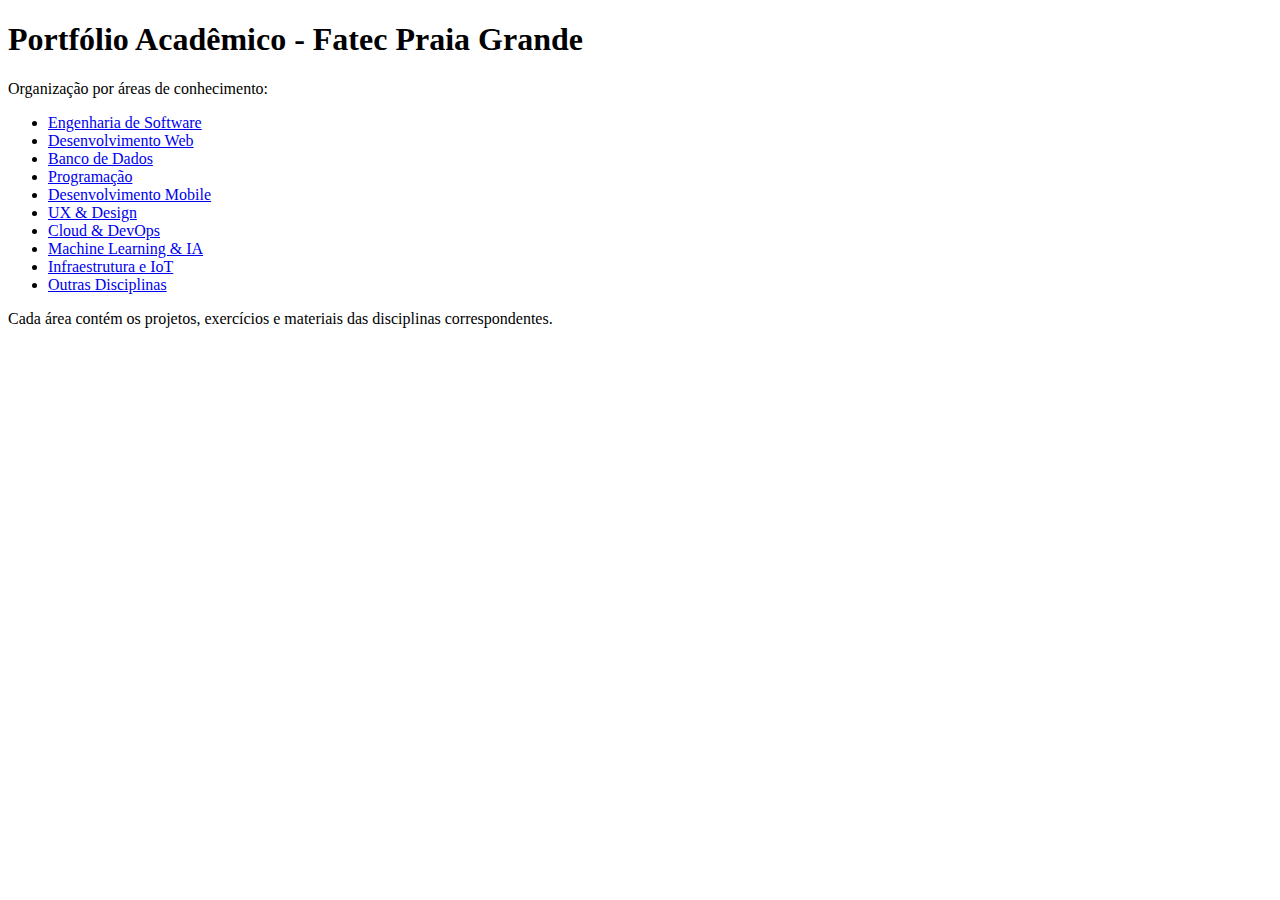
<file: docs/index.html>
<!DOCTYPE html>
<html lang="pt-br">
<head>
  <meta charset="UTF-8">
  <title>Portfólio Acadêmico - Iago Correia</title>
</head>
<body>
  <h1>Portfólio Acadêmico - Fatec Praia Grande</h1>
  <p>Organização por áreas de conhecimento:</p>

  <ul>
    <li><a href="Engenharia_de_Software/">Engenharia de Software</a></li>
    <li><a href="Desenvolvimento_Web/">Desenvolvimento Web</a></li>
    <li><a href="Banco_de_Dados/">Banco de Dados</a></li>
    <li><a href="Programacao/">Programação</a></li>
    <li><a href="Dispositivos_Moveis/">Desenvolvimento Mobile</a></li>
    <li><a href="Experiencia_do_Usuario/">UX & Design</a></li>
    <li><a href="Cloud_DevOps/">Cloud & DevOps</a></li>
    <li><a href="Machine_Learning/">Machine Learning & IA</a></li>
    <li><a href="Infraestrutura_Sistemas/">Infraestrutura e IoT</a></li>
    <li><a href="Outros/">Outras Disciplinas</a></li>
  </ul>

  <p>Cada área contém os projetos, exercícios e materiais das disciplinas correspondentes.</p>
</body>
</html>
</file>
